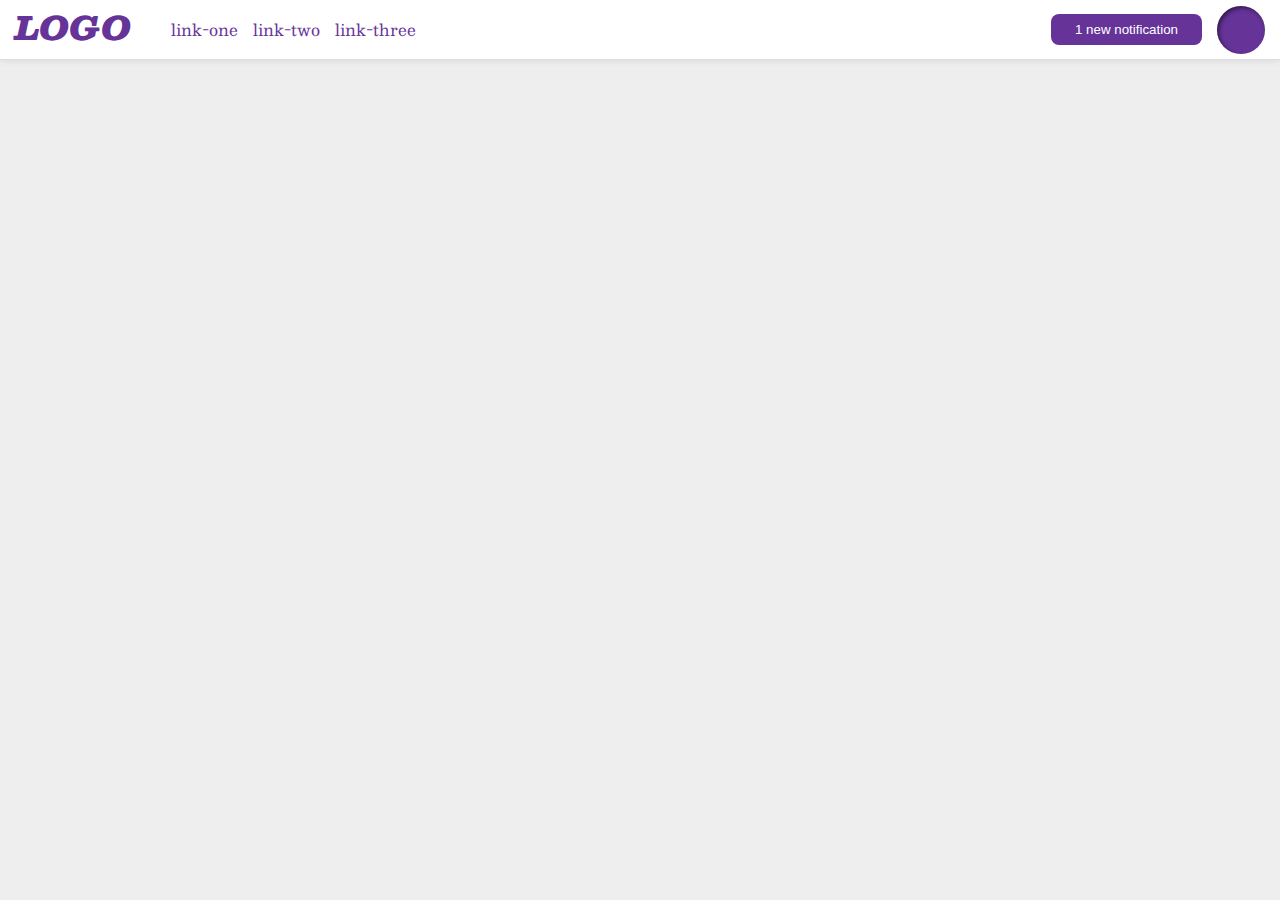
<file: flex/03-flex-header-2/index.html>
<!DOCTYPE html>
<html lang="en">
  <head>
    <meta charset="UTF-8">
    <meta http-equiv="X-UA-Compatible" content="IE=edge">
    <meta name="viewport" content="width=device-width, initial-scale=1.0">
    <title>Flex Header 2</title>
    <link rel="stylesheet" href="style.css">
  </head>
  <body>
    <div class="header">
      <div class="left-side-items">
        <div class="logo">
          LOGO
        </div>
          <ul class="links">
            <li><a href="google.com">link-one</a></li>
            <li><a href="google.com">link-two</a></li>
            <li><a href="google.com">link-three</a></li>
          </ul>
        </div>
      <div class="right-side-items">
        <button class="notifications">
          1 new notification
        </button>
        <div class="profile-image"></div>
      </div>
    </div>
  </body>
</html>
</file>
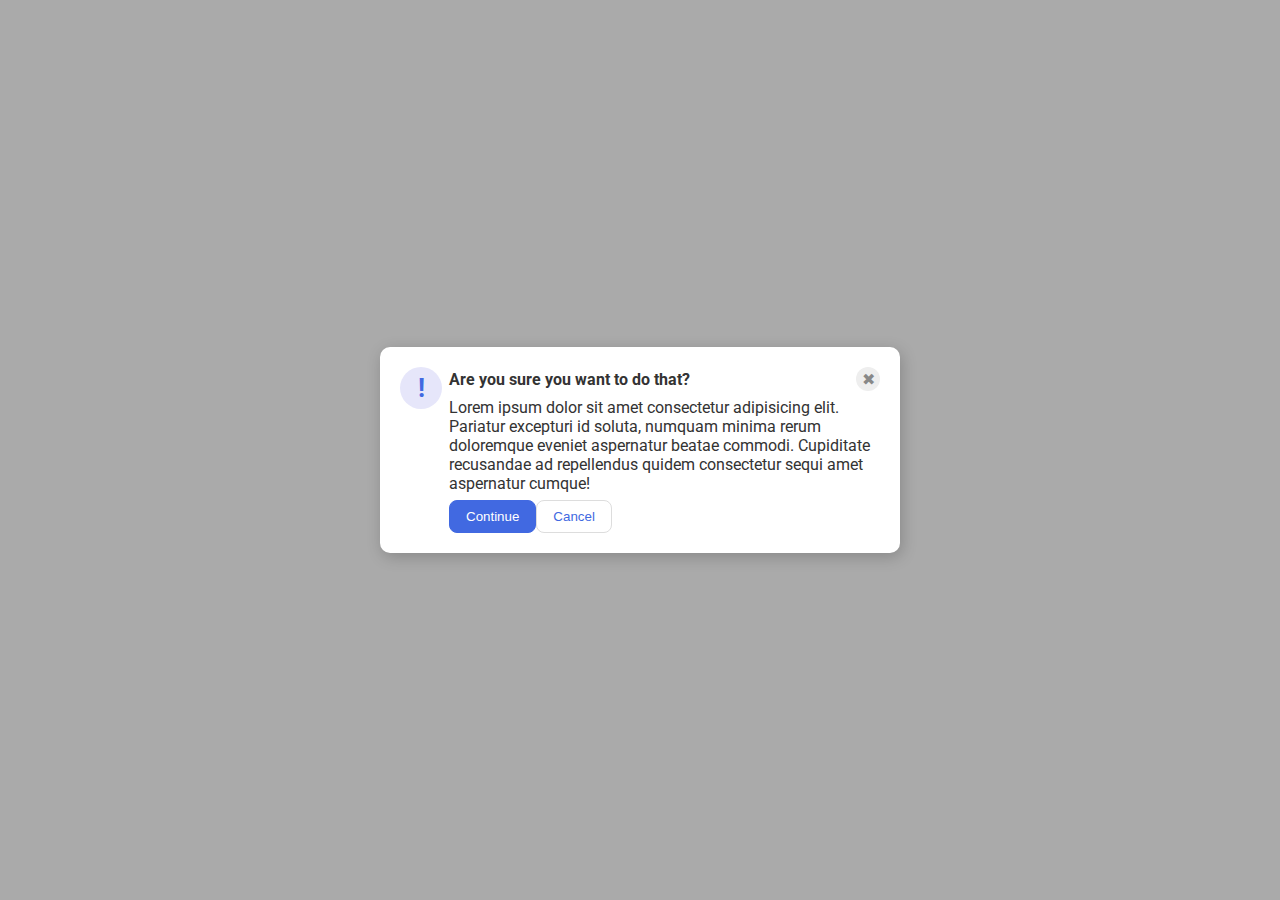
<file: flex/05-flex-modal/index.html>
<!DOCTYPE html>
<html lang="en">
  <head>
    <meta charset="UTF-8">
    <meta http-equiv="X-UA-Compatible" content="IE=edge">
    <meta name="viewport" content="width=device-width, initial-scale=1.0">
    <link rel="stylesheet" href="style.css">
    <title>Modal</title>
  </head>
  <body>
    <div class="modal">
      <div class="icon">!</div>
        <div class="container">
          <div class="topline">
            <div class="header"><strong>Are you sure you want to do that?</strong></div>
            <div class="close-button">✖</div>
        </div>
        <div class="text">Lorem ipsum dolor sit amet consectetur adipisicing elit. Pariatur excepturi id soluta, numquam minima rerum doloremque eveniet aspernatur beatae commodi. Cupiditate recusandae ad repellendus quidem consectetur sequi amet aspernatur cumque!</div>
        <div class="bottom-buttons">
          <button class="continue">Continue</button>
          <button class="cancel">Cancel</button>
        </div>
      </div>
    </div>
  </body>
</html>
</file>
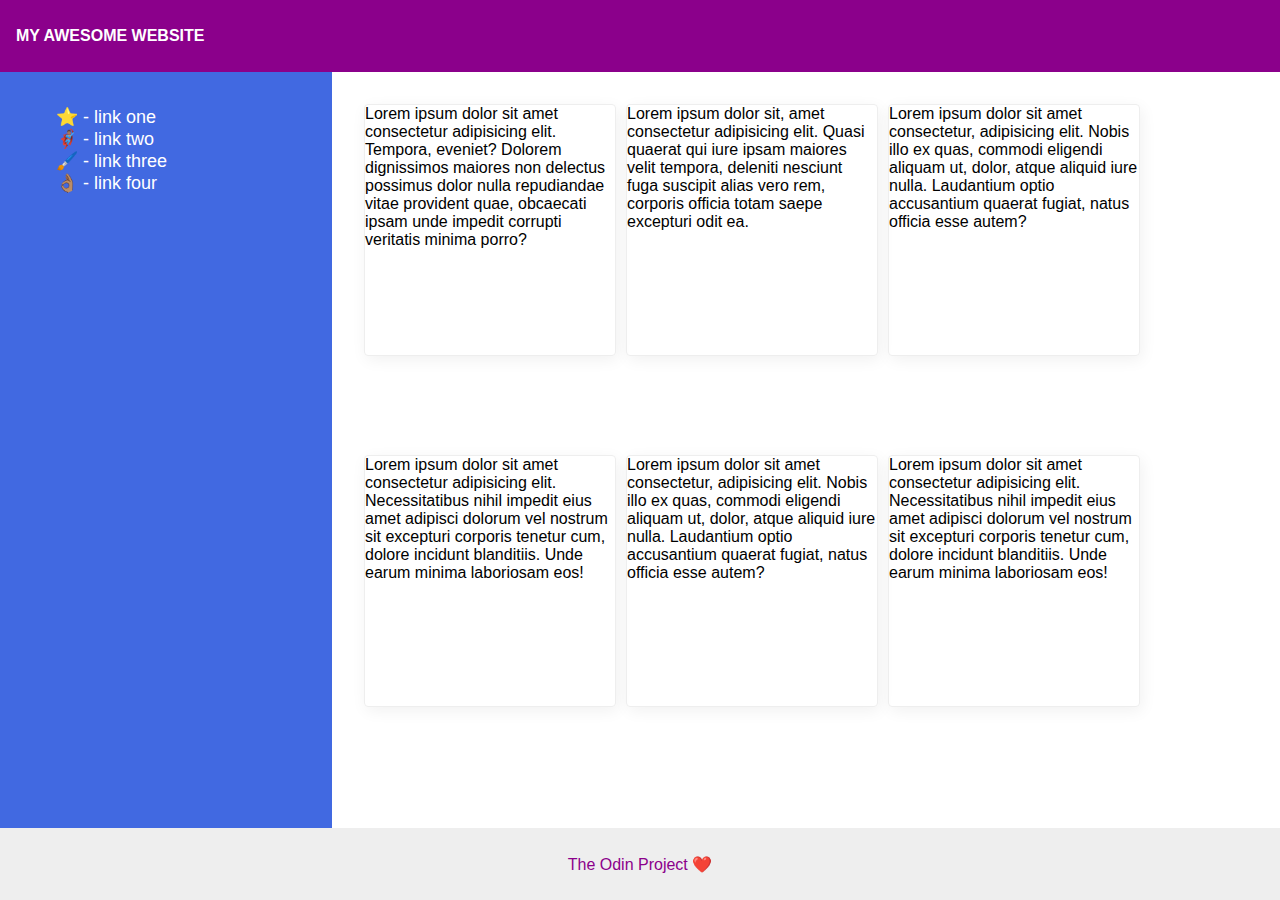
<file: flex/07-flex-layout-2/index.html>
<!DOCTYPE html>
<html lang="en">
  <head>
    <meta charset="UTF-8">
    <meta http-equiv="X-UA-Compatible" content="IE=edge">
    <meta name="viewport" content="width=device-width, initial-scale=1.0">
    <title>The Holy Grail</title>
    <link rel="stylesheet" href="style.css">
  </head>
  <body>
    <div class="header">
      MY AWESOME WEBSITE
    </div>
    
    <div class="content">
      <div class="sidebar">
        <ul>
          <li><a href="#">⭐ - link one</a></li>
          <li><a href="#">🦸🏽‍♂️ - link two</a></li>
          <li><a href="#">🖌️ - link three</a></li>
          <li><a href="#">👌🏽 - link four</a></li>
        </ul>
      </div>
        <div class="card-container">
          <div class="card">Lorem ipsum dolor sit amet consectetur adipisicing elit. Tempora, eveniet? Dolorem dignissimos maiores non delectus possimus dolor nulla repudiandae vitae provident quae, obcaecati ipsam unde impedit corrupti veritatis minima porro?</div>
          <div class="card">Lorem ipsum dolor sit, amet consectetur adipisicing elit. Quasi quaerat qui iure ipsam maiores velit tempora, deleniti nesciunt fuga suscipit alias vero rem, corporis officia totam saepe excepturi odit ea.</div>
          <div class="card">Lorem ipsum dolor sit amet consectetur, adipisicing elit. Nobis illo ex quas, commodi eligendi aliquam ut, dolor, atque aliquid iure nulla. Laudantium optio accusantium quaerat fugiat, natus officia esse autem?</div>
          <div class="card">Lorem ipsum dolor sit amet consectetur adipisicing elit. Necessitatibus nihil impedit eius amet adipisci dolorum vel nostrum sit excepturi corporis tenetur cum, dolore incidunt blanditiis. Unde earum minima laboriosam eos!</div>
          <div class="card">Lorem ipsum dolor sit amet consectetur, adipisicing elit. Nobis illo ex quas, commodi eligendi aliquam ut, dolor, atque aliquid iure nulla. Laudantium optio accusantium quaerat fugiat, natus officia esse autem?</div>
          <div class="card">Lorem ipsum dolor sit amet consectetur adipisicing elit. Necessitatibus nihil impedit eius amet adipisci dolorum vel nostrum sit excepturi corporis tenetur cum, dolore incidunt blanditiis. Unde earum minima laboriosam eos!</div>
        </div>
      </div>

    <div class="footer">
      The Odin Project ❤️
    </div>
  </body>
</html>
</file>
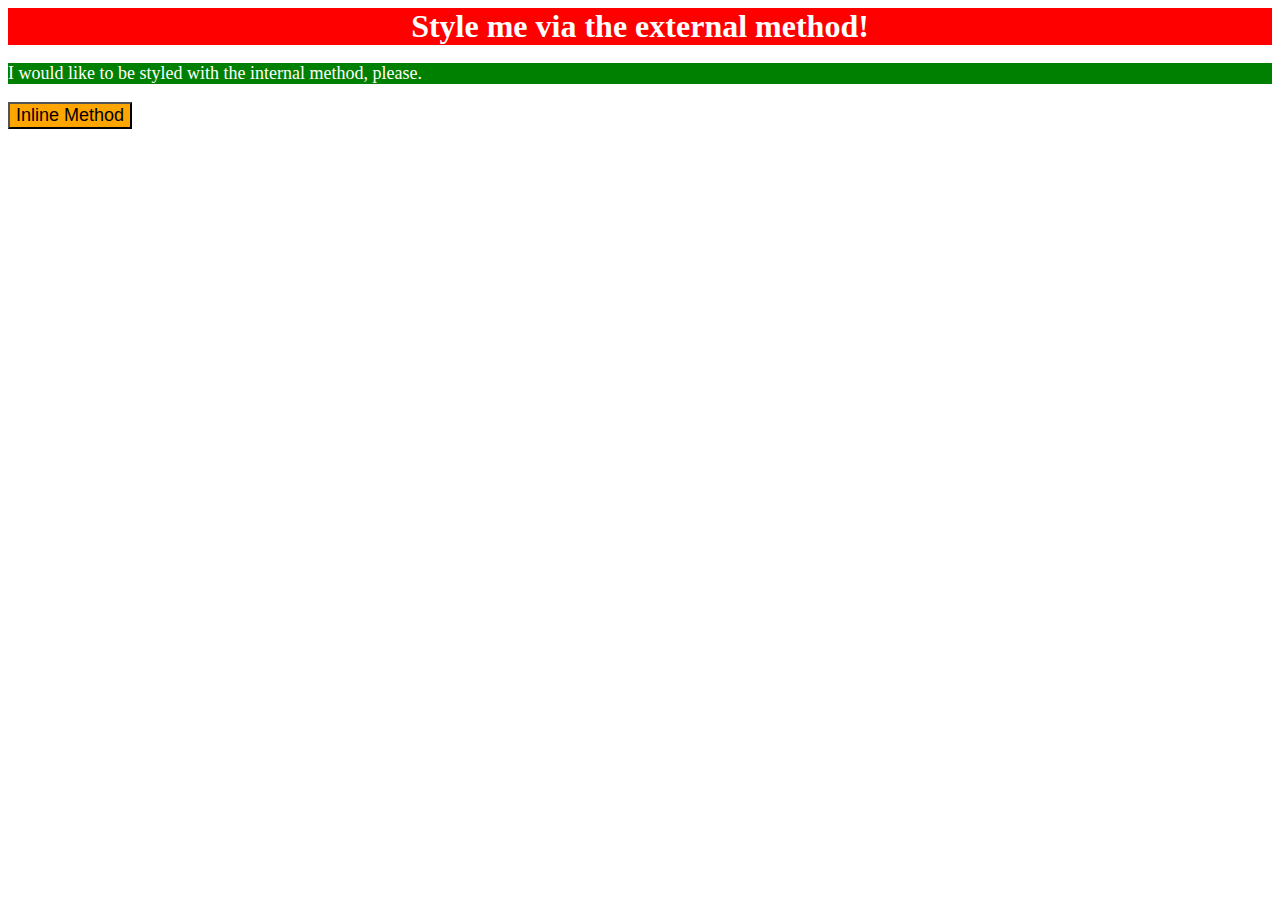
<file: foundations/01-css-methods/index.html>
<!DOCTYPE html>
<html lang="en">
  <head>
    <meta charset="UTF-8">
    <meta http-equiv="X-UA-Compatible" content="IE=edge">
    <meta name="viewport" content="width=device-width, initial-scale=1.0">
    <title>Methods for Adding CSS</title>
    <link rel="stylesheet" href="style.css">
    <style>
      p {
        background-color: green;
        color: white;
        font-size: 18px;
      }
    </style>
  </head>
  <body>
    <div>Style me via the external method!</div>
    <p>I would like to be styled with the internal method, please.</p>
    <button style="background-color: orange; font-size: 18px;">Inline Method</button>
  </body>
</html>
</file>
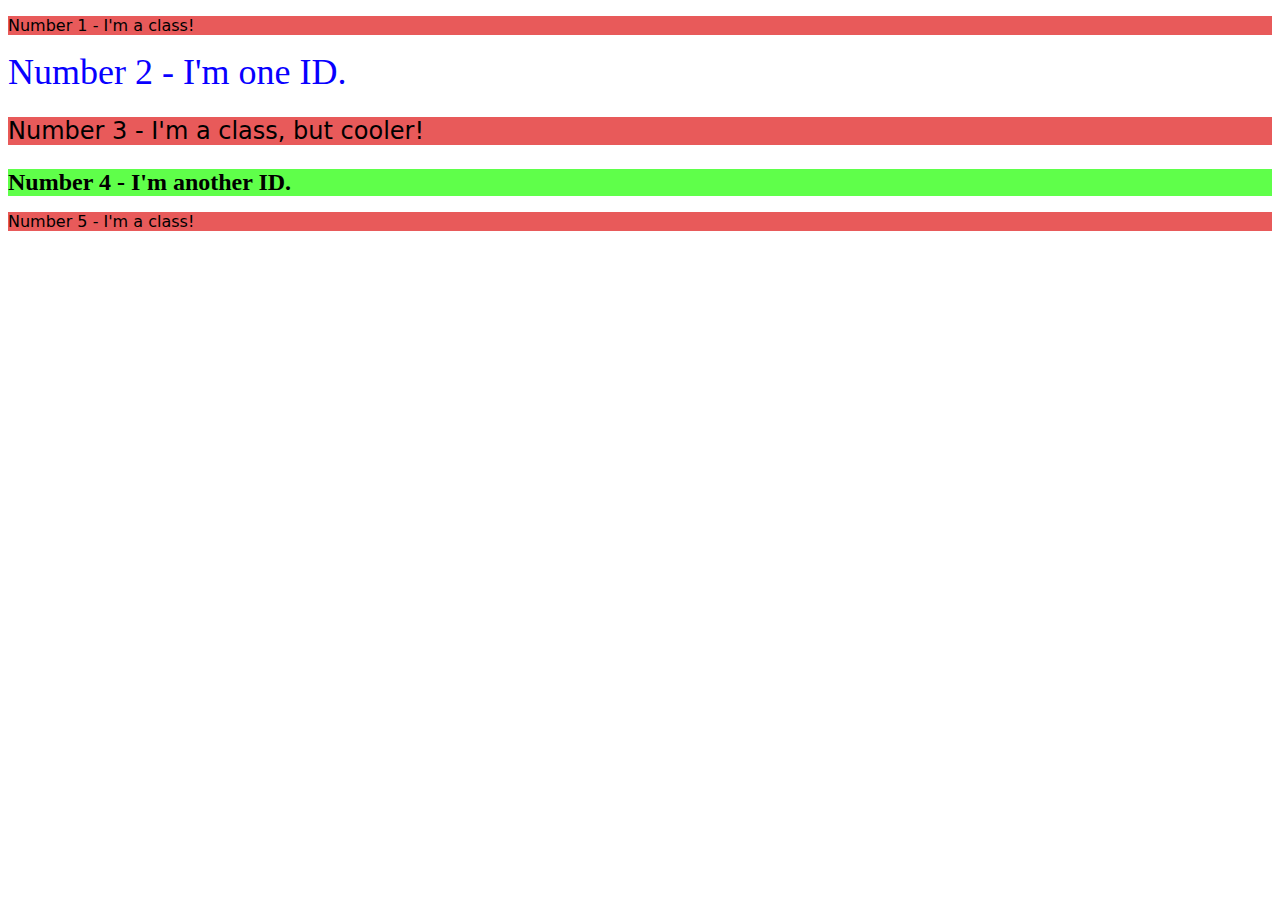
<file: foundations/02-class-id-selectors/index.html>
<!DOCTYPE html>
<html lang="en">
  <head>
    <meta charset="UTF-8">
    <meta http-equiv="X-UA-Compatible" content="IE=edge">
    <meta name="viewport" content="width=device-width, initial-scale=1.0">
    <title>Class and ID Selectors</title>
    <link rel="stylesheet" href="style.css">
  </head>
  <body>
    <p class="oddnumbered">Number 1 - I'm a class!</p>
    <div id="second">Number 2 - I'm one ID.</div>
    <p class="oddnumbered third">Number 3 - I'm a class, but cooler!</p>
    <div id="fourth">Number 4 - I'm another ID.</div>
    <p class="oddnumbered">Number 5 - I'm a class!</p>
  </body>
</html>
</file>
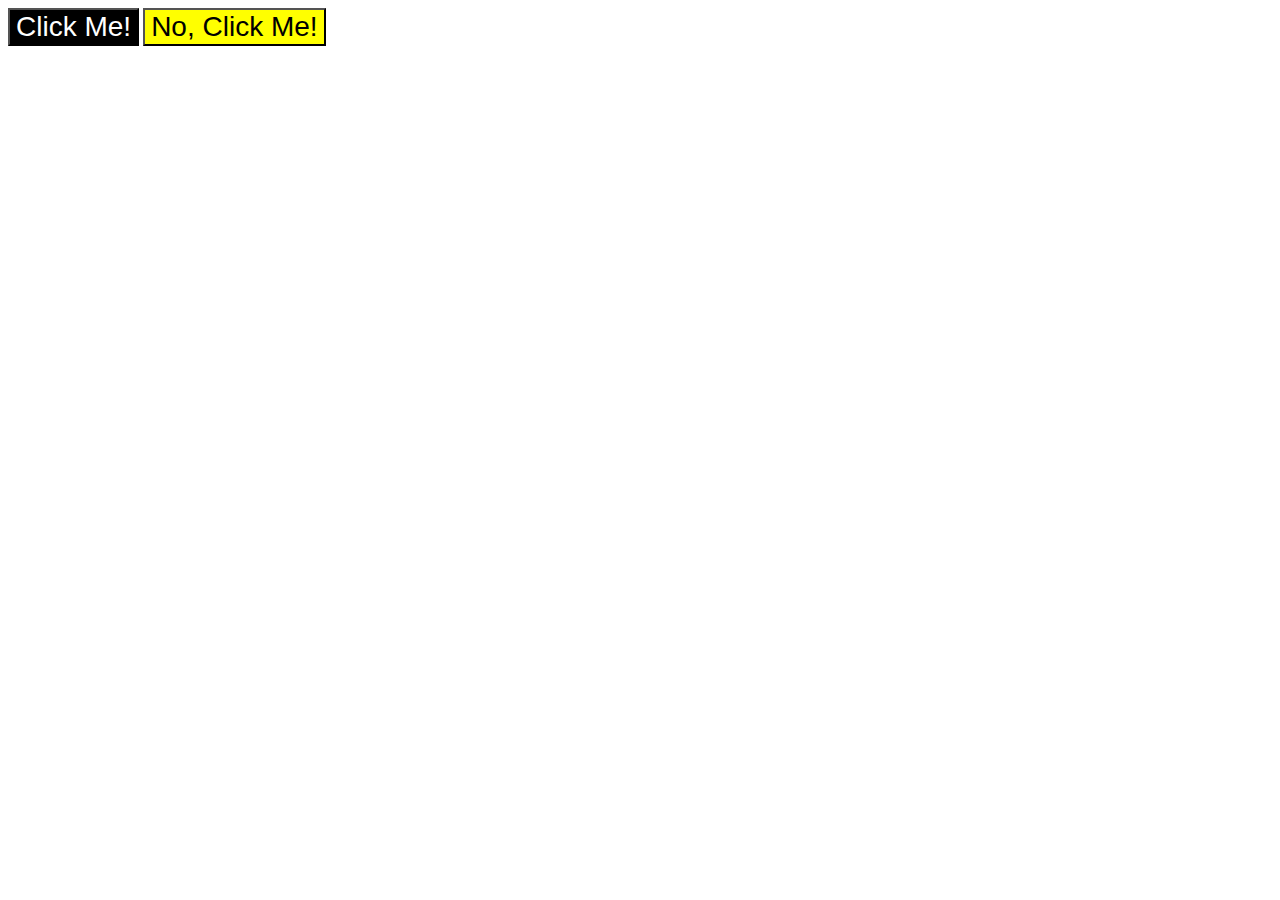
<file: foundations/03-grouping-selectors/index.html>
<!DOCTYPE html>
<html lang="en">
  <head>
    <meta charset="UTF-8">
    <meta http-equiv="X-UA-Compatible" content="IE=edge">
    <meta name="viewport" content="width=device-width, initial-scale=1.0">
    <title>Grouping Selectors</title>
    <link rel="stylesheet" href="style.css">
  </head>
  <body>
    <button class="first">Click Me!</button>
    <button class="second">No, Click Me!</button>
  </body>
</html>
</file>
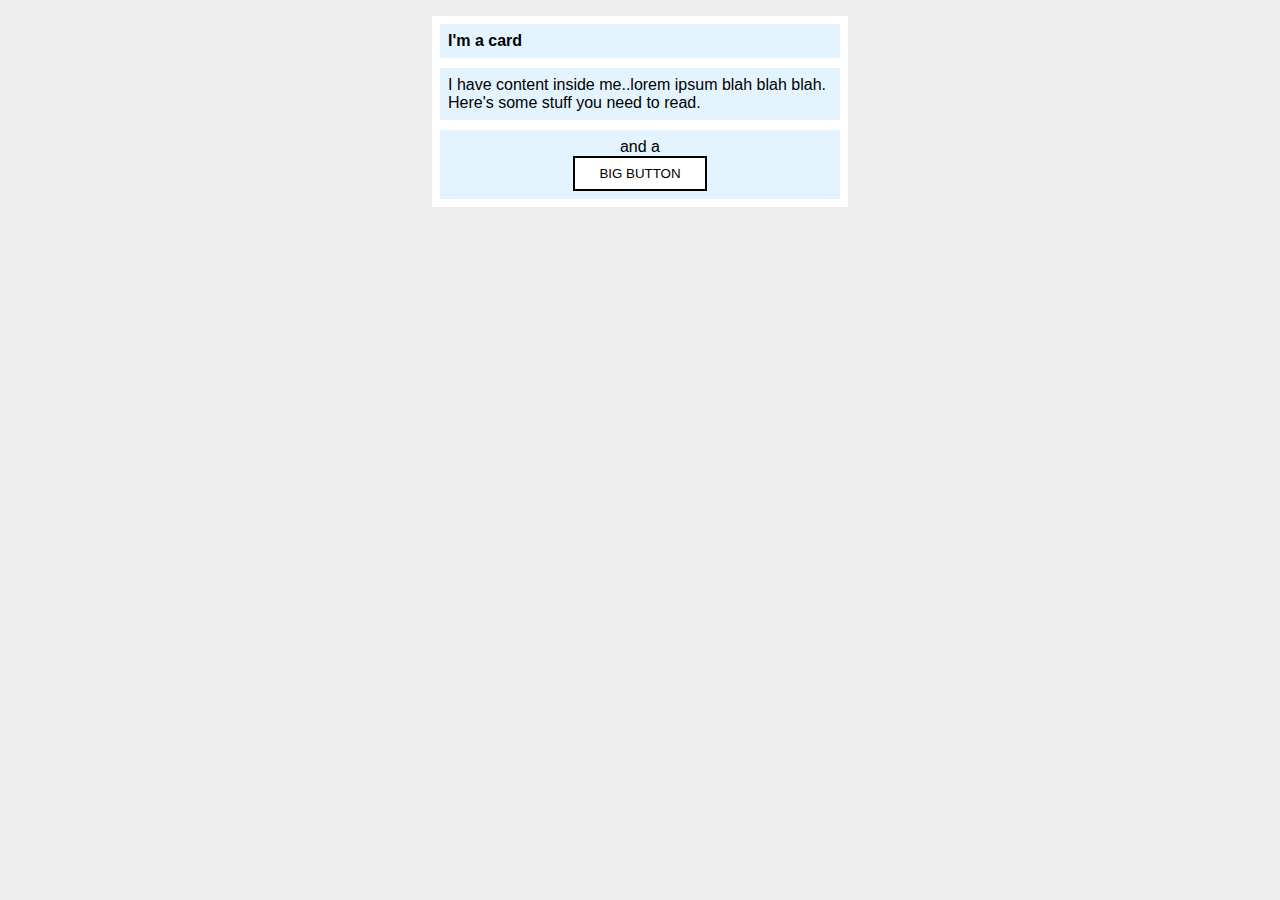
<file: margin-and-padding/02-margin-and-padding-2/index.html>
<!DOCTYPE html>
<html lang="en">
  <head>
    <meta charset="UTF-8">
    <meta http-equiv="X-UA-Compatible" content="IE=edge">
    <meta name="viewport" content="width=device-width, initial-scale=1.0">
    <title>Margin and Padding exercise 2</title>
    <link rel="stylesheet" href="style.css">
  </head>
  <body>
    <div class="card">
      <h1 class="title">I'm a card</h1>
      <div class="content">I have content inside me..lorem ipsum blah blah blah. Here's some stuff you need to read.</div>
      <div class="button-container">and a<button>BIG BUTTON</button></div>
    </div>
  </body>
</html>
</file>
<file: flex/03-flex-header-2/style.css>
/* this is some magical font-importing.  
you'll learn about it later. */
@import url('https://fonts.googleapis.com/css2?family=Besley:ital,wght@0,400;1,900&display=swap');

body {
  margin: 0;
  background: #eee;
  font-family: Besley, serif;
}

.header {
  background: white;
  border-bottom: 1px solid #ddd;
  box-shadow: 0 0 8px rgba(0,0,0,.1);
  display: flex;
  justify-content: space-between;
}

.profile-image {
  background: rebeccapurple;
  box-shadow: inset 2px 2px 4px rgba(0,0,0,.5);
  border-radius: 50%;
  width: 48px;
  height: 48px;
}

.logo {
  color: rebeccapurple;
  font-size: 32px;
  font-weight: 900;
  font-style: italic;
  margin-left: 15px;
}

button {
  border: none;
  border-radius: 8px;
  background: rebeccapurple;
  color: white;
  padding: 8px 24px;
}

a {
  /* this removes the line under our links */
  text-decoration: none;
  color: rebeccapurple;
}

ul {
  list-style-type: none;
  display: flex;
  gap: 15px;
}

.left-side-items{
  display: flex;
  justify-content: flex-start;
}

.right-side-items{
  display: flex;
  justify-content: flex-end;
  gap: 15px;
  align-items: center;
  margin-right: 15px;
}
</file>
<file: flex/05-flex-modal/style.css>
@import url('https://fonts.googleapis.com/css2?family=Roboto:wght@400;700&display=swap');

html, body {
  height: 100%;
}

body {
  font-family: Roboto, sans-serif;
  margin: 0;
  background: #aaa;
  color: #333;
  /* I'll give you this one for free lol */
  display: flex;
  align-items: center;
  justify-content: center;
}

.modal {
  background: white;
  width: 480px;
  border-radius: 10px;
  box-shadow: 2px 4px 16px rgba(0,0,0,.2);
  display: flex;
  text-align: left;
  padding: 20px;
}

.container {
  display: flex;
  flex-direction: column;
  gap: 7px;
  margin-left: 7px;
}

.topline {
  display: flex;
  justify-content: space-between;
  align-items: center;
  flex-shrink: 0;
}

.bottom-buttons {
  display: flex;
  justify-content: flex-start;
}

.icon {
  color: royalblue;
  font-size: 26px;
  font-weight: 700;
  background: lavender;
  width: 42px;
  height: 42px;
  border-radius: 50%;
  display: flex;
  flex-shrink: 0;
  align-items: center;
  justify-content: center;
}

.close-button {
  background: #eee;
  border-radius: 50%;
  color: #888;
  font-weight: 400;
  font-size: 16px;
  height: 24px;
  width: 24px;
  display: flex;
  align-items: center;
  justify-content: center;
}

button {
  padding: 8px 16px;
  border-radius: 8px;
}

button.continue {
  background: royalblue;
  border: 1px solid royalblue;
  color: white;
}

button.cancel {
  background: white;
  border: 1px solid #ddd;
  color: royalblue;
}
</file>
<file: flex/07-flex-layout-2/style.css>
body {
  font-family: -apple-system, BlinkMacSystemFont, 'Segoe UI', Roboto, Oxygen, Ubuntu, Cantarell, 'Open Sans', 'Helvetica Neue', sans-serif;
  margin: 0;
  min-height: 100vh;
  display: flex;
  flex-direction: column;
}

.header {
  height: 72px;
  background: darkmagenta;
  color: white;
  size: 32px;
  font-weight: 900;
  display: flex;
  align-items: center;
  padding-left: 16px;
}

.content {
display: flex;
flex: 1;
}

.sidebar {
  width: 300px;
  background: royalblue;
  display: flex;
  flex: 1 0 300px;
  padding: 16px;
  font-size: 18px;
}

.footer {
  height: 72px;
  background: #eee;
  color: darkmagenta;
  display: flex;
  align-items: center;
  justify-content: center;
}

.card-container {
  display: flex;
  flex-wrap: wrap;
  padding: 32px;
  gap: 10px;
}

.card {
  border: 1px solid #eee;
  box-shadow: 2px 4px 16px rgba(0,0,0,.06);
  border-radius: 4px;
  display: flex;
  height: 250px;
  width: 250px;
}

a {
  text-decoration: none;
  color: white;
}

ul {
  list-style: none;
}
</file>
<file: foundations/01-css-methods/style.css>
div {
    color: white;
    background-color: red;
    text-align: center;
    font-weight: bold;
    font-size: 32px;
}
</file>
<file: foundations/02-class-id-selectors/style.css>
.oddnumbered {
    background-color: rgb(232, 90, 90);
    font-family: Verdana, "DejaVu Sans", sans-serif;
}

#second {
    color: rgb(8, 0, 255);
    font-size: 36px;
}

.third {
    font-size: 24px;
}

#fourth {
    background-color: rgb(95, 255, 74);
    font-size: 24px;
    font-weight: bold;
}
</file>
<file: foundations/03-grouping-selectors/style.css>
.first {
background-color: black;
color: white;
}

.second {
background-color: yellow;
}

button {
font-size: 28px;
font-family: Helvetica, 'Times New Roman', sans-serif;
}
</file>
<file: margin-and-padding/02-margin-and-padding-2/style.css>
body {
  background: #eee;
  font-family: sans-serif;
}

.card {
  width: 400px;
  background: #fff;
  margin: 16px auto;
  padding: 8px;
}

.title {
  background: #e3f4ff;
  margin-top: 0px;
  margin-bottom: 0px;
  padding: 8px;
  font-size: 16px;
}

.content {
  background: #e3f4ff;
  margin-top: 10px;
  margin-bottom: 10px;
  padding: 8px;
}

.button-container {
  background: #e3f4ff;
  text-align: center;
  padding: 8px;
}

button {
  background: white;
  border: 2px solid black;
  padding: 8px 24px;
  display: block;
  margin: 0 auto;
}
</file>
